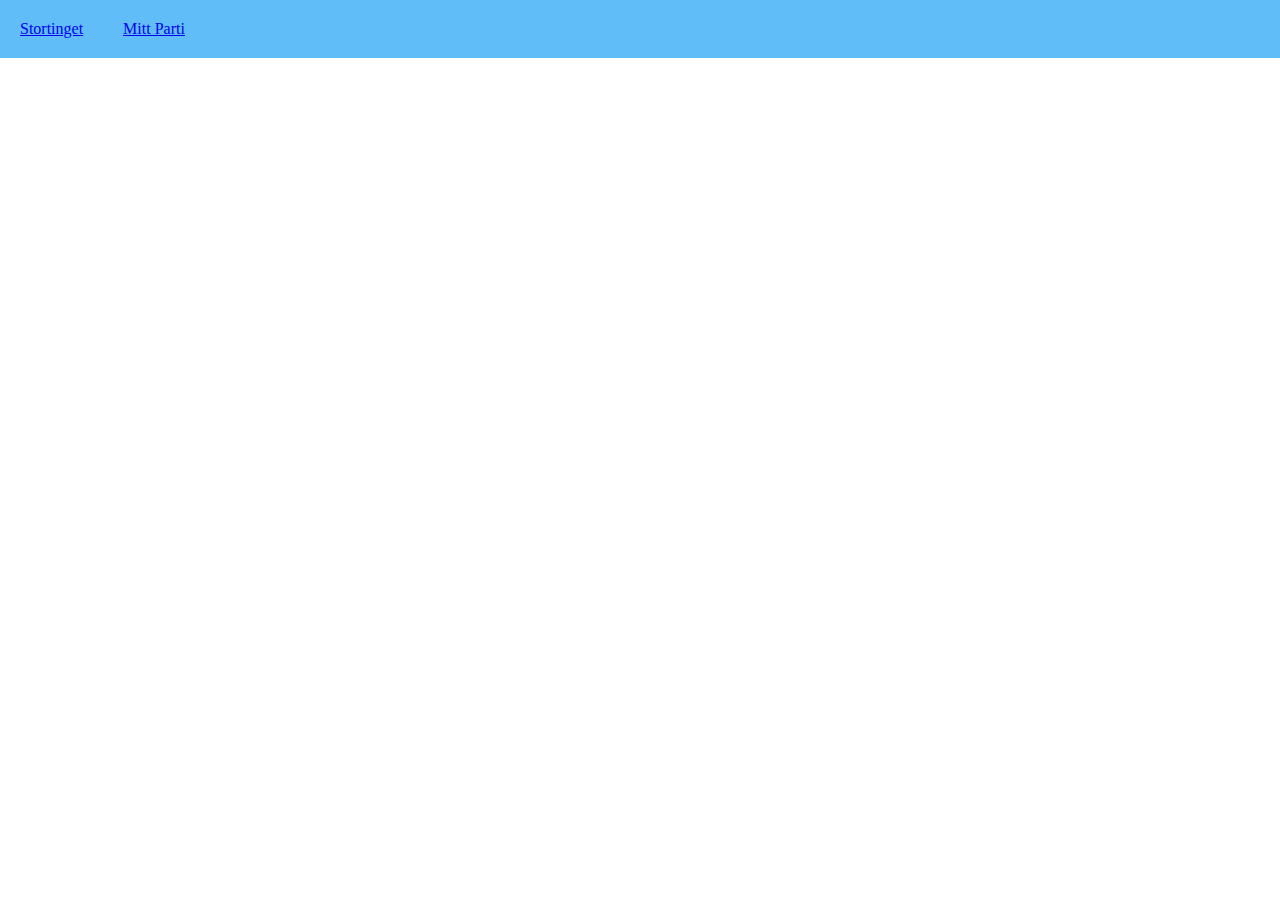
<file: index.html>
<!DOCTYPE html>
<html lang="en">
<head>
    <meta charset="UTF-8">
    <meta http-equiv="X-UA-Compatible" content="IE=edge">
    <meta name="viewport" content="width=device-width, initial-scale=1.0">
    <title>Stortinget</title>
    <link rel="stylesheet" href="style.css">
    
</head>
<body>
    <header>
        <nav>
            <a href="stortinget.html">Stortinget</a>
            <a href="mittparti.html">Mitt Parti</a>
            
        </nav>
    </header>

    <main>

    </main>

    <footer>

    </footer>
</body>
</html>
</file>
<file: style.css>
nav{
    display: flex;
    flex-direction: row;
    gap: 40px;
    background-color: #61bdf8;
    padding: 20px;
    
}

header{
    padding:40px ;
    position: fixed;
    top: 0px;
    left: 0px;
    margin: 0;
    padding: 0;
    width: 100%;
}
</file>
